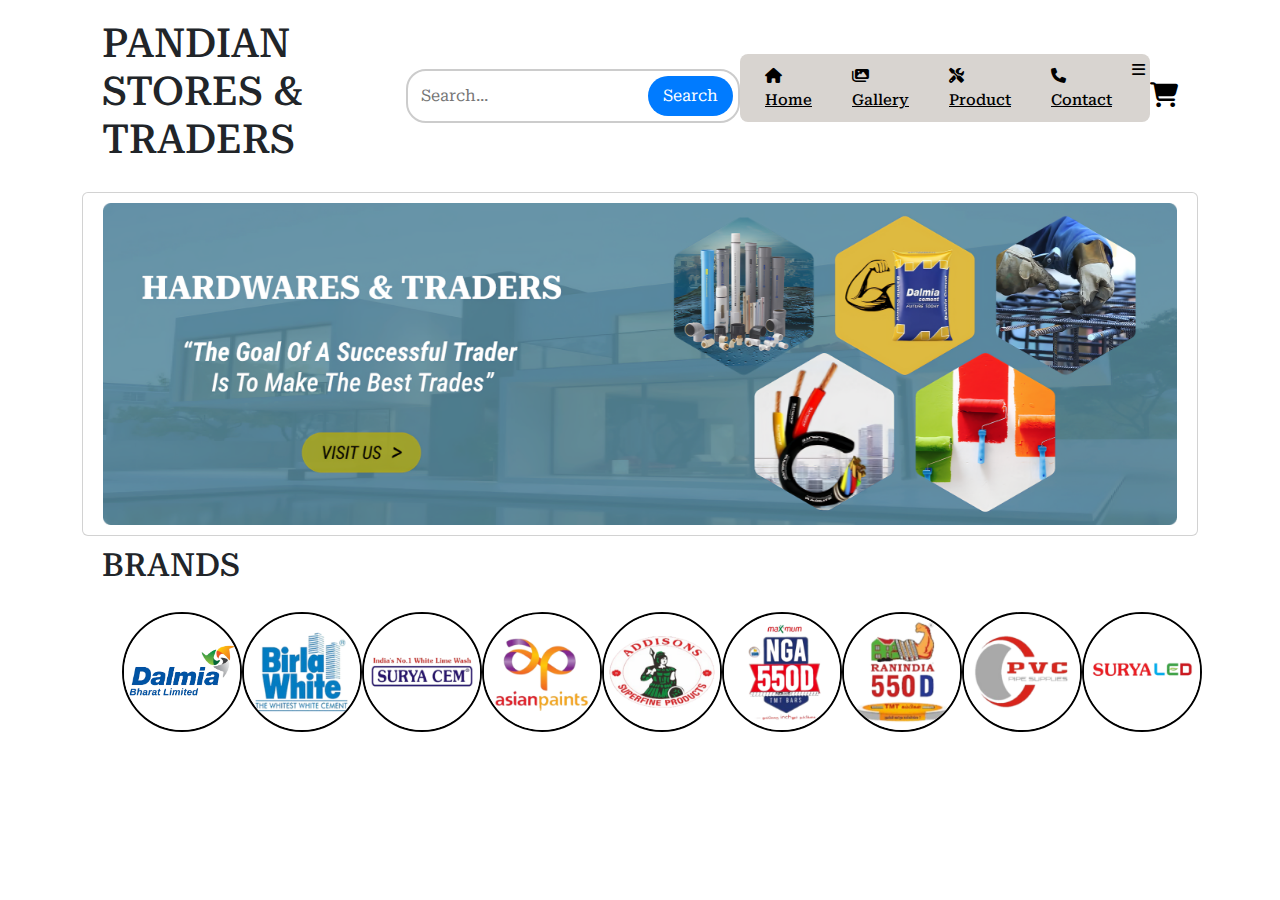
<file: index.html>
<!DOCTYPE html>
<html lang="en">
<head>
    <meta charset="UTF-8">
    <meta name="viewport" content="width=device-width, initial-scale=1.0">
    <title>Document</title>
    <link rel="stylesheet" href="CSS/index.css">
    <link rel="stylesheet" href="https://cdnjs.cloudflare.com/ajax/libs/font-awesome/6.5.2/css/all.min.css"/>
    <link rel='stylesheet'href='https://unpkg.com/boxicons@2.1.4/css/boxicons.min.css'>
    <link rel="stylesheet" href="https://maxcdn.bootstrapcdn.com/bootstrap/5.3.0/css/bootstrap.min.css">
<script src="https://maxcdn.bootstrapcdn.com/bootstrap/5.3.0/js/bootstrap.bundle.min.js"></script>

</head>
<body>
    <div class="container">
    <!--Navbar-->
    <section class="header">
        <!--Shop Name-->
        <h1>PANDIAN STORES & TRADERS</h1>
        <!--Searchbar-->
        <div class="search-container">
            <input type="text" placeholder="Search...">
            <button type="submit">Search</button>
        </div>
        <!--NavItems-->
        <div class="navbar">
            <ul>
                <li><a href="index.html"><i class="fa-solid fa-house"></i>  Home</a></li>
                <li><a href="gallery.html"><i class="fa-solid fa-images"></i>  Gallery</a></li>
                <li><a href="product.html"><i class="fa-solid fa-screwdriver-wrench"></i>  Product</a></li>
                <li><a href="contact.html"><i class="fa-solid fa-phone"></i>  Contact</a></li>
                <a href=""><i class="fa-solid fa-bars menu_icon"></i></a>
            </ul>
        </div>
        <!--Add-to-Cart-->
        <div class="cart">
            <a href="cart.html"><i class="fa-solid fa-cart-shopping"></i></a>
        </div>
    </section>

    <!--Front_Card-->
    <section>
        <div class="card">
            <img src="Images/Front_Card.png" alt="">
        </div>
    </section>
    
    <!--Brands-->
    <section class="brand_bar">
        <h2>BRANDS</h2>
        <div class="brand_bar_img">
            <img src="Images/Cement_logo.png" alt="" class="brand_img">
            <img src="Images/Birla_logo.png" alt="" class="brand_img">
            <img src="Images/Surya_Cem_logo.png" alt="" class="brand_img">
            <img src="Images/Asian_logo.png" alt="" class="brand_img">
            <img src="Images/Addison_logo.png" alt="" class="brand_img">
            <img src="Images/NGA_logo.png" alt="" class="brand_img">
            <img src="Images/Ran_logo.png" alt="" class="brand_img">
            <img src="Images/PVC_logo.png" alt="" class="brand_img">
            <img src="Images/Surya_led_logo.png" alt="" class="brand_img">
        </div>
    </section>
</div>
</body>
</html>
</file>
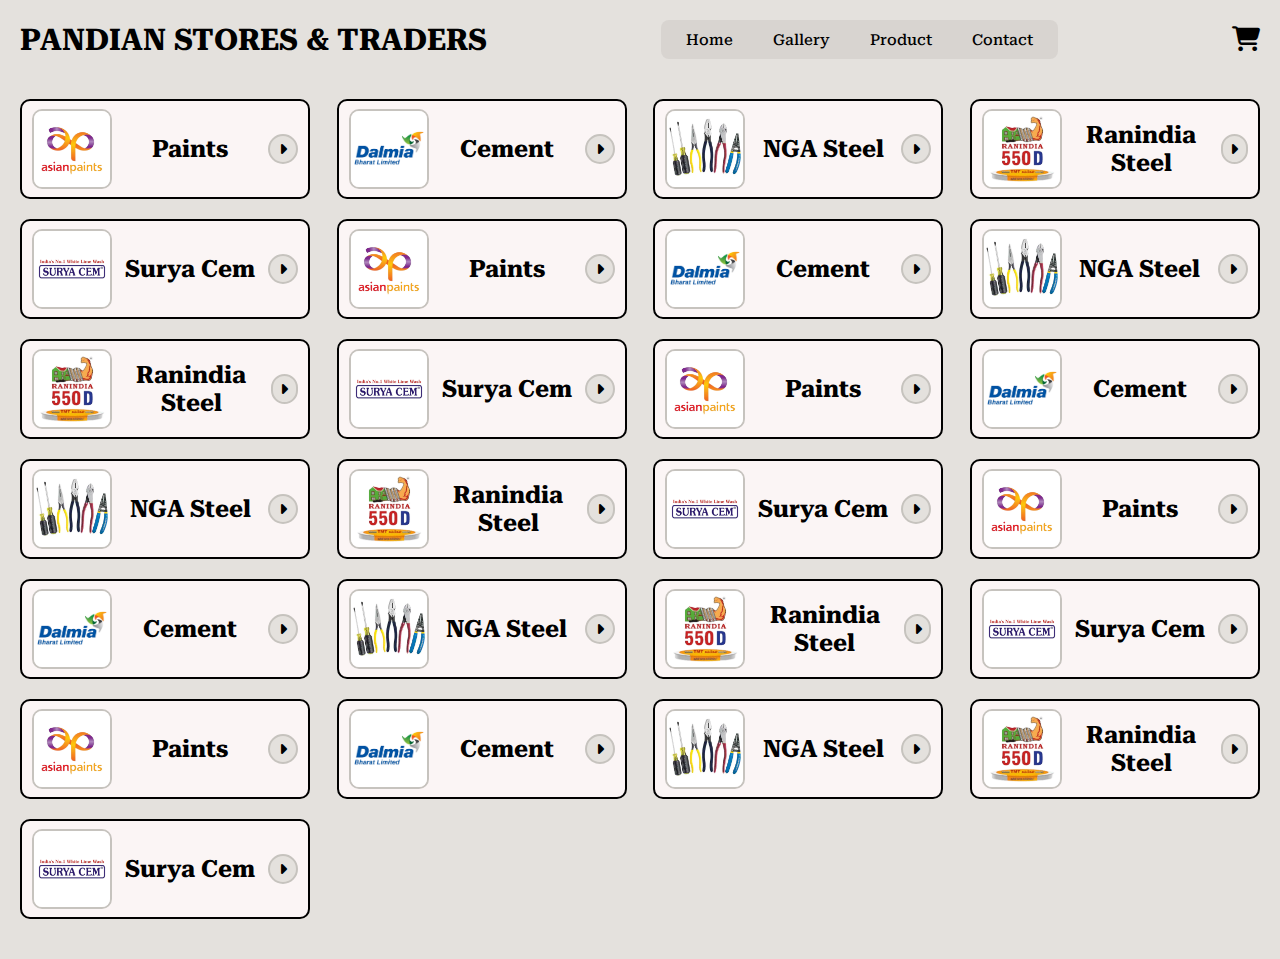
<file: product.html>
<!DOCTYPE html>
<html lang="en">
<head>
    <meta charset="UTF-8">
    <meta name="viewport" content="width=device-width, initial-scale=1.0">
    <title>Document</title>
    <link rel="stylesheet" href="CSS/product.css">
    <link rel="stylesheet" href="https://cdnjs.cloudflare.com/ajax/libs/font-awesome/6.5.2/css/all.min.css"/>
    <link rel='stylesheet'href='https://unpkg.com/boxicons@2.1.4/css/boxicons.min.css'>
</head>
<body> 
    <!--Navbar-->
    <section class="header">
        <h1>PANDIAN STORES & TRADERS</h1>
        <div class="navbar">
            <ul>
                <li><a href="index.html">Home</a></li>
                <li><a href="#">Gallery</a></li>
                <li><a href="product.html">Product</a></li>
                <li><a href="#">Contact</a></li>
            </ul>
        </div>
        <div class="cart">
            <a href="cart.html"><i class="fa-solid fa-cart-shopping"></i></a>
        </div>
    </section>
    <!--Product_Container-->
    <div class="product_container">
        <!--Product_Row_1-->
        <a href="#"><div class="products"><img src="Images/Asian_logo.png" alt=""><h2>Paints</h2><i class="fa-solid fa-caret-right arrow"></i></div></a>
        <a href="#"><div class="products"><img src="Images/Cement_logo.png" alt=""><h2>Cement</h2><i class="fa-solid fa-caret-right arrow"></i></div></a>
        <a href="#"><div class="products"><img src="Images/Gall.webp" alt=""><h2>NGA Steel</h2><i class="fa-solid fa-caret-right arrow"></i></div></a>
        <a href="#"><div class="products"><img src="Images/Ran_logo.png" alt=""><h2>Ranindia Steel</h2><i class="fa-solid fa-caret-right arrow"></i></div></a>
        <a href="#"><div class="products"><img src="Images/Surya_Cem_logo.png" alt=""><h2>Surya Cem</h2><i class="fa-solid fa-caret-right arrow"></i></div></a>
        <!--Product_Row_2-->
        <a href="#"><div class="products"><img src="Images/Asian_logo.png" alt=""><h2>Paints</h2><i class="fa-solid fa-caret-right arrow"></i></div></a>
        <a href="#"><div class="products"><img src="Images/Cement_logo.png" alt=""><h2>Cement</h2><i class="fa-solid fa-caret-right arrow"></i></div></a>
        <a href="#"><div class="products"><img src="Images/Gall.webp" alt=""><h2>NGA Steel</h2><i class="fa-solid fa-caret-right arrow"></i></div></a>
        <a href="#"><div class="products"><img src="Images/Ran_logo.png" alt=""><h2>Ranindia Steel</h2><i class="fa-solid fa-caret-right arrow"></i></div></a>
        <a href="#"><div class="products"><img src="Images/Surya_Cem_logo.png" alt=""><h2>Surya Cem</h2><i class="fa-solid fa-caret-right arrow"></i></div></a>
        <!--Product_Row_3-->
        <a href="#"><div class="products"><img src="Images/Asian_logo.png" alt=""><h2>Paints</h2><i class="fa-solid fa-caret-right arrow"></i></div></a>
        <a href="#"><div class="products"><img src="Images/Cement_logo.png" alt=""><h2>Cement</h2><i class="fa-solid fa-caret-right arrow"></i></div></a>
        <a href="#"><div class="products"><img src="Images/Gall.webp" alt=""><h2>NGA Steel</h2><i class="fa-solid fa-caret-right arrow"></i></div></a>
        <a href="#"><div class="products"><img src="Images/Ran_logo.png" alt=""><h2>Ranindia Steel</h2><i class="fa-solid fa-caret-right arrow"></i></div></a>
        <a href="#"><div class="products"><img src="Images/Surya_Cem_logo.png" alt=""><h2>Surya Cem</h2><i class="fa-solid fa-caret-right arrow"></i></div></a>
        <!--Product_Row_4-->
        <a href="#"><div class="products"><img src="Images/Asian_logo.png" alt=""><h2>Paints</h2><i class="fa-solid fa-caret-right arrow"></i></div></a>
        <a href="#"><div class="products"><img src="Images/Cement_logo.png" alt=""><h2>Cement</h2><i class="fa-solid fa-caret-right arrow"></i></div></a>
        <a href="#"><div class="products"><img src="Images/Gall.webp" alt=""><h2>NGA Steel</h2><i class="fa-solid fa-caret-right arrow"></i></div></a>
        <a href="#"><div class="products"><img src="Images/Ran_logo.png" alt=""><h2>Ranindia Steel</h2><i class="fa-solid fa-caret-right arrow"></i></div></a>
        <a href="#"><div class="products"><img src="Images/Surya_Cem_logo.png" alt=""><h2>Surya Cem</h2><i class="fa-solid fa-caret-right arrow"></i></div></a>
        <!--Product_Row_5-->
        <a href="#"><div class="products"><img src="Images/Asian_logo.png" alt=""><h2>Paints</h2><i class="fa-solid fa-caret-right arrow"></i></div></a>
        <a href="#"><div class="products"><img src="Images/Cement_logo.png" alt=""><h2>Cement</h2><i class="fa-solid fa-caret-right arrow"></i></div></a>
        <a href="#"><div class="products"><img src="Images/Gall.webp" alt=""><h2>NGA Steel</h2><i class="fa-solid fa-caret-right arrow"></i></div></a>
        <a href="#"><div class="products"><img src="Images/Ran_logo.png" alt=""><h2>Ranindia Steel</h2><i class="fa-solid fa-caret-right arrow"></i></div></a>
        <a href="#"><div class="products"><img src="Images/Surya_Cem_logo.png" alt=""><h2>Surya Cem</h2><i class="fa-solid fa-caret-right arrow"></i></div></a>
    </div>
</body>
</html>
</file>
<file: CSS/index.css>
@import url('https://fonts.googleapis.com/css2?family=Roboto+Serif:ital,opsz,wght@0,8..144,100..900;1,8..144,100..900&display=swap');

*{
    margin: 0;
    padding: 0;
    box-sizing: border-box;
    text-decoration: none;
    list-style: none;
    font-family: "Roboto Serif", serif;
}
body{
    background-color: #E4E1DD;
}
.header{
    display: flex;
    justify-content: space-between;
    padding: 20px;
    align-items: center;
}
h1{
    font-weight: bold;
    font-size: 30px;
}
.search-container {
    display: flex;
    align-items: center;
    border: 2px solid #ccc;
    border-radius: 20px;
    padding: 5px;
}

.search-container input[type="text"] {
    border: none;
    outline: none;
    padding: 8px;
    border-radius: 20px;
}

.search-container button {
    background-color: #007bff;
    color: #fff;
    border: none;
    border-radius: 20px;
    padding: 8px 15px;
    cursor: pointer;
}
.menu_icon{
    display: none;
}
.search-container button:hover {
    background-color: #0056b3;
}
.navbar ul{
    display: flex;
    background-color: #D8D4D0;
    padding: 5px;
    border-radius: 8px;
}
.navbar li{
    padding: 5px 20px;
}
.navbar a{
    color: black;
    font-size: 15px;
    font-weight: 500;
    border-bottom: 2px solid transparent;
    transition: all .10s ease;
}
.navbar a:hover{
    color: black;
    border-bottom: 2px solid black;
}
.search_bar input{
    background-color: #D8D4D0;
    width: 80%;
    height: 35px;
    border: none;
    border-radius: 20px;
    text-indent: 10px;
    font-size: 18px;
    padding: 2px;
}
#search_icon{
    position: relative;
    left: -40px;
    font-size: 22px;
    cursor: pointer;
    z-index: 221;
}
.cart a{
    font-size: 25px;
    font-weight: bold;
    color: black;
}
.card img{
    width: 100%;
    max-width: 100%;
    height: auto;
    padding: 10px 20px;
    display: block;
    cursor: pointer;
    animation-duration: 2s;
    animation-name: slidein;
}
@keyframes slidein {
    from {
      margin-left: 100%;
      width: 300%;
    }
  
    to {
      margin-left: 0%;
      width: 100%;
    }
  }
.brand_bar{
    padding: 10px 20px;
}
.brand_bar_img{
    display: flex;
    justify-content: space-between;
    padding: 20px 20px;
}
.brand_img{
    vertical-align: middle;
    width: 120px;
    height: 120px;
    border-radius: 50%;
    border: 2px solid black;
    transition: 1s ease;
}
.brand_img:hover{
    -webkit-transform: scale(1.3);
    -ms-transform: scale(1.3);
    transform: scale(1.3);
    transition: 1s ease;
}
</file>
<file: CSS/product.css>
@import url('https://fonts.googleapis.com/css2?family=Roboto+Serif:ital,opsz,wght@0,8..144,100..900;1,8..144,100..900&display=swap');

*{
    margin: 0;
    padding: 0;
    box-sizing: border-box;
    list-style: none;
    text-decoration: none;
    font-family: "Roboto Serif", serif;
}
body{
   background-color: #E4E1DD;
}
/*Navbar*/
.header{
    display: flex;
    justify-content: space-between;
    padding: 20px;
    align-items: center;
}
h1{
    font-weight: bold;
    font-size: 30px;
}
.navbar ul{
    display: flex;
    background-color: #D8D4D0;
    padding: 5px;
    border-radius: 8px;
}
.navbar li{
    padding: 5px 20px;
}
.navbar a{
    color: black;
    font-size: 15px;
    font-weight: 500;
    border-bottom: 2px solid transparent;
    transition: all .10s ease;
}
.navbar a:hover{
    color: black;
    border-bottom: 2px solid black;
}
.cart a{
    font-size: 25px;
    font-weight: bold;
    color: black;
}

/*Product_Container*/

.product_container{
    display: flex;
    justify-content: space-between;
    flex-wrap: wrap;
    text-align: center;
    padding: 20px 20px;
}
.products{
    background-color: #fbf5f5;
    width: 290px;
    height: 100px;
    display: flex;
    justify-content: space-between;
    align-items: center;
    border: 2px solid black;
    padding: 10px;
    border-radius: 10px;
    margin-bottom: 20px;
}
.products img{
    width: 80px;
    height: 80px;
    border: 2px solid #C6C3BE;
    border-radius: 10px;
}
.products h2{
    color: black;
    font-weight: bold;
}
.products .arrow{
    color: black;
    width: 30px;
    height: 30px;
    line-height: 27px;
    border-radius: 50px;
    border: 2px solid #C6C3BE;
    background-color: #E4E1DD;
}
</file>
